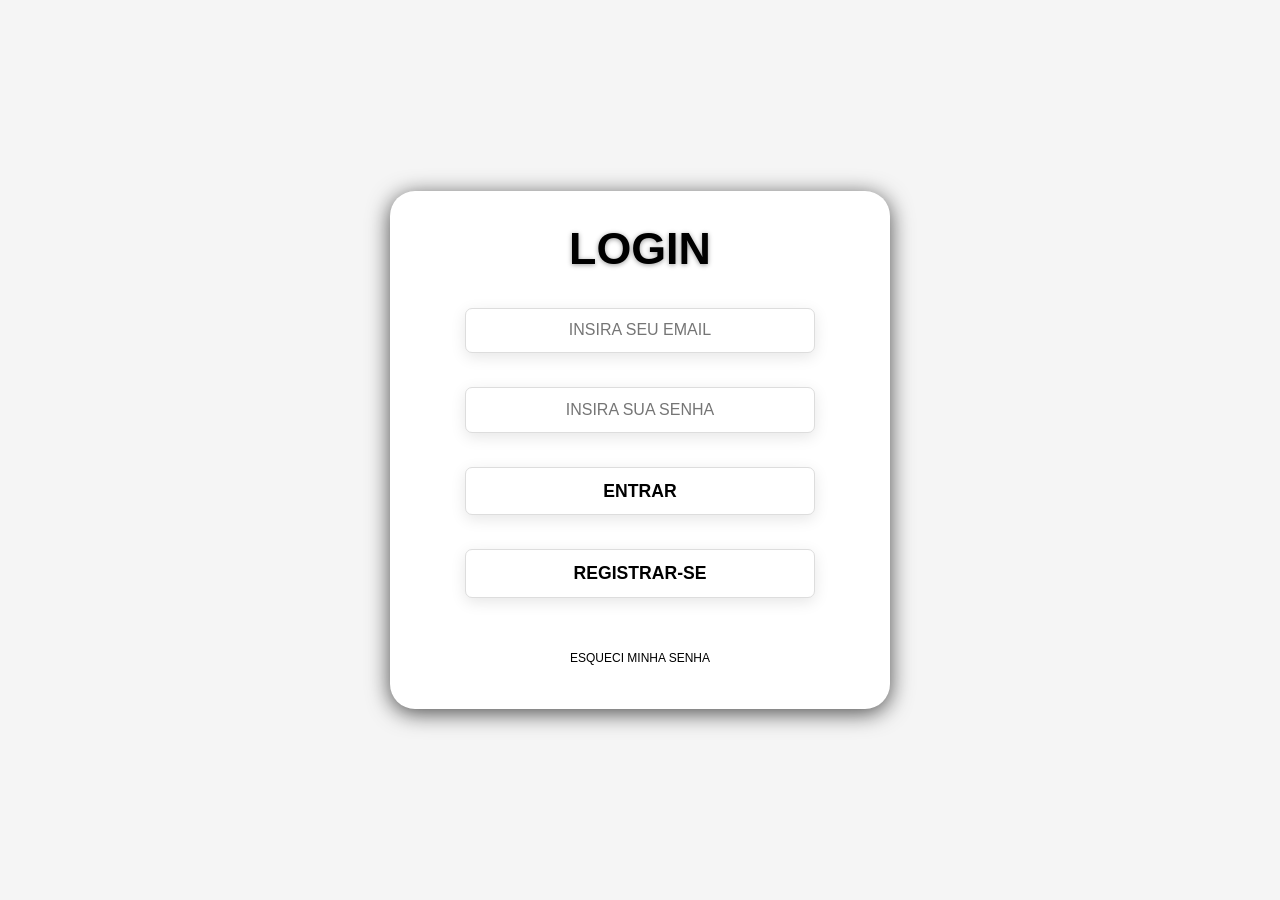
<file: src/views/index.html>
<!DOCTYPE html>
<html lang="pt-br">
<head>
    <meta charset="UTF-8">
    <meta name="viewport" content="width=device-width, initial-scale=1.0">
    <link rel="stylesheet" href="/src/public/css/styles.css">
    <title>LOGIN</title>
</head>
<body>
    <div id="errorModal" class="modal">
        <div class="modal-content">
            <span class="close">&times;</span>
            <h2>  Erro</h2>
            <p id="errorMessage"></p>
            <button id="closeBtn">Fechar</button>
        </div>
    </div>

    <div class="frame-meio">
        <label id="titulo">LOGIN</label>
        <label for="entry_email" style="display: none;">Email</label>
        <input type="text" id="entry_email" placeholder="INSIRA SEU EMAIL">
        <label for="entry_senha" style="display: none;">Senha</label>
        <input type="text" id="entry_senha" placeholder="INSIRA SUA SENHA">
        <button id="botao_entrar">ENTRAR</button>
        <button id="botao_registrar" onclick="AbrirRegister()">REGISTRAR-SE</button>
        <script>
            function AbrirRegister(){
                window.location.href = "register.html";
            }
        </script>
        <button id="esqueci" onclick="AbrirEsqueci()">ESQUECI MINHA SENHA</button>
        <script>
            function AbrirEsqueci(){
                window.location.href = "esqueci.html"
            };
        </script>
    </div>
    <script src="/src/public/js/script.js"></script>
</body>
</html>
</file>
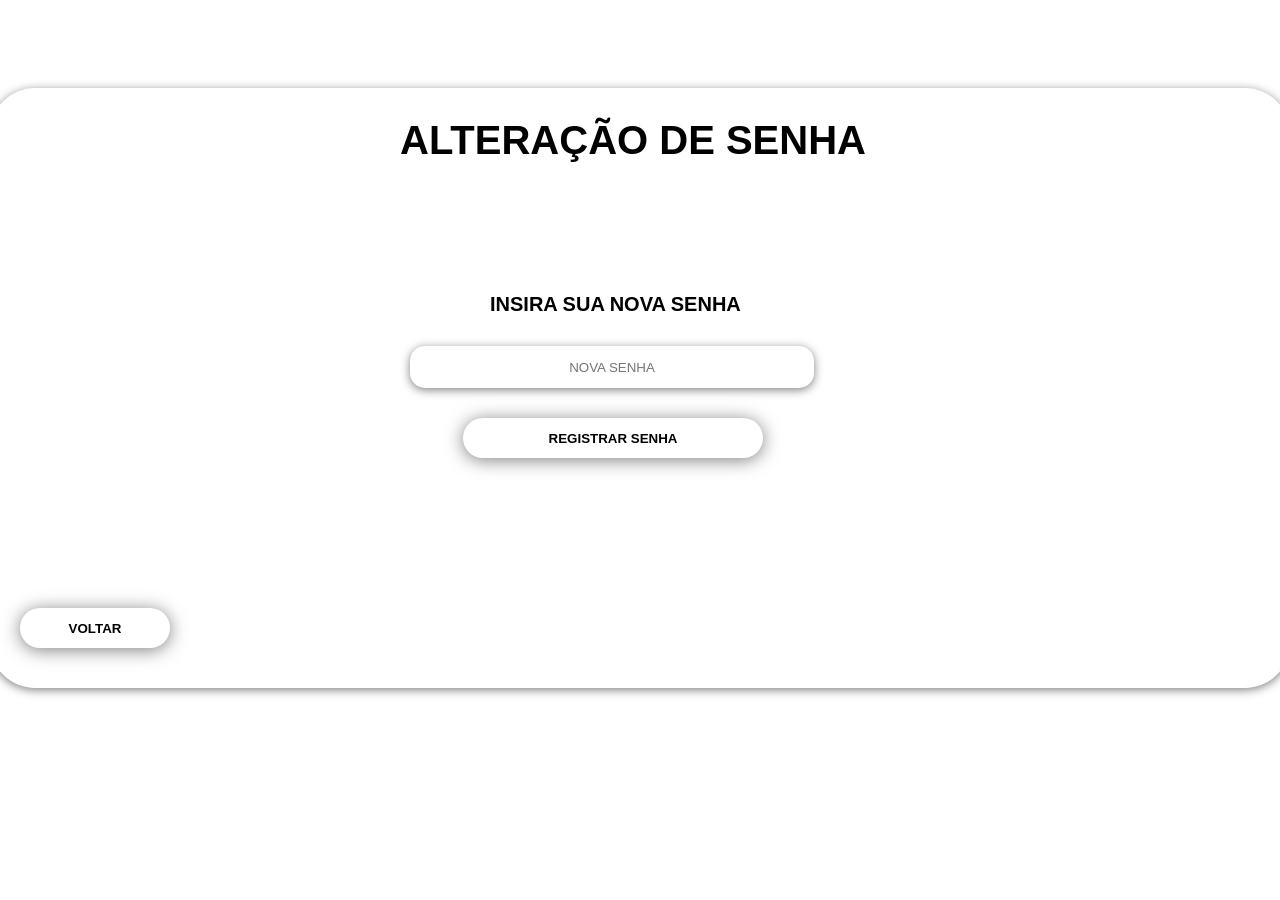
<file: src/views/alterarsenha.html>
<!DOCTYPE html>
<html lang="pt-br">
<head>
    <meta charset="UTF-8">
    <meta name="viewport" content="width=device-width, initial-scale=1.0">
    <link rel="stylesheet" href="/src/public/css/stylesalterar.css">
    <title>Alterar Senha</title>
</head>
<body>
    <div class="frame-meio">
        <label id="titulo">ALTERAÇÃO DE SENHA</label>
        <label id="label-email">INSIRA SUA NOVA SENHA</label>
        <input type="text" placeholder="NOVA SENHA" id="entry-email">
        <button id="send-code" onclick="NovaSenha()">REGISTRAR SENHA</button>
        <button id="voltar" onclick="Voltar()">VOLTAR</button>
        <script>
            function Voltar(){
                window.location.href = "index.html"
            }
        </script>
    </div>






    <script src="/src/public/js/scriptsalterar.js"></script>
</body>
</html>
</file>
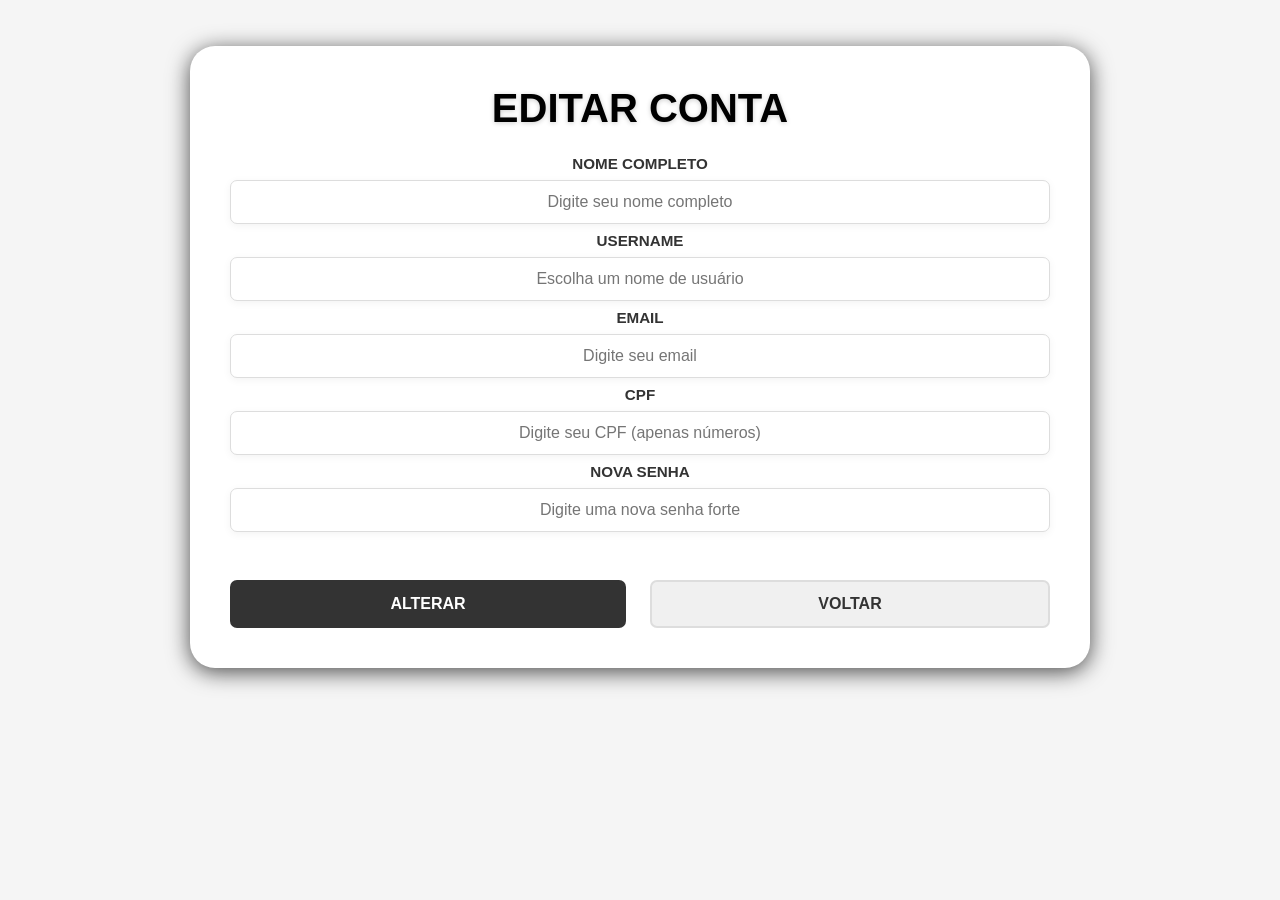
<file: src/views/editarconta.html>
<!DOCTYPE html>
<html lang="pt-br">
<head>
    <meta charset="UTF-8">
    <meta name="viewport" content="width=device-width, initial-scale=1.0">
    <link rel="stylesheet" href="/src/public/css/styleseditar.css">
    <title>Edite seus Dados</title>
</head>
<body>

    <div id="successModal" class="modal">
        <div class="modal-content">
            <span class="close">&times;</span>
            <h2>✅ Sucesso</h2>
            <p id="successMessage"></p>
            <button id="closeSuccessBtn">Fechar</button>
        </div>
    </div>

    <div id="errorModal" class="modal">
        <div class="modal-content">
            <span class="close">&times;</span>
            <h2>❌ Erro</h2>
            <p id="errorMessage"></p>
            <button id="closeErrorBtn">Fechar</button>
        </div>
    </div>

    <div class="frame-reg">
        <h1 id="topotit">EDITAR CONTA</h1>
        
        <div class="form-group">
            <label for="input-nome">NOME COMPLETO</label>
            <input type="text" id="input-nome" placeholder="Digite seu nome completo">
        </div>

        <div class="form-group">
            <label for="input-username">USERNAME</label>
            <input type="text" id="input-username" placeholder="Escolha um nome de usuário">
        </div>

        <div class="form-group">
            <label for="input-email">EMAIL</label>
            <input type="email" id="input-email" placeholder="Digite seu email">
        </div>

        <div class="form-group">
            <label for="input-cpf">CPF</label>
            <input type="text" id="input-cpf" placeholder="Digite seu CPF (apenas números)">
        </div>

        <div class="form-group">
            <label for="input-senha">NOVA SENHA</label>
            <input type="password" id="input-senha" placeholder="Digite uma nova senha forte">
        </div>

        

        <div class="button-group">
            <button id="botao-registrar" class="btn-primary" onclick="AlteracaoDados()">ALTERAR</button>
            <button id="botao-voltar" class="btn-secondary" onclick="window.location.href='mainprincipal.html'">VOLTAR</button>
        </div>
    </div>
    





    <script src="/src/public/js/scriptseditar.js"></script>
</body>
</html>
</file>
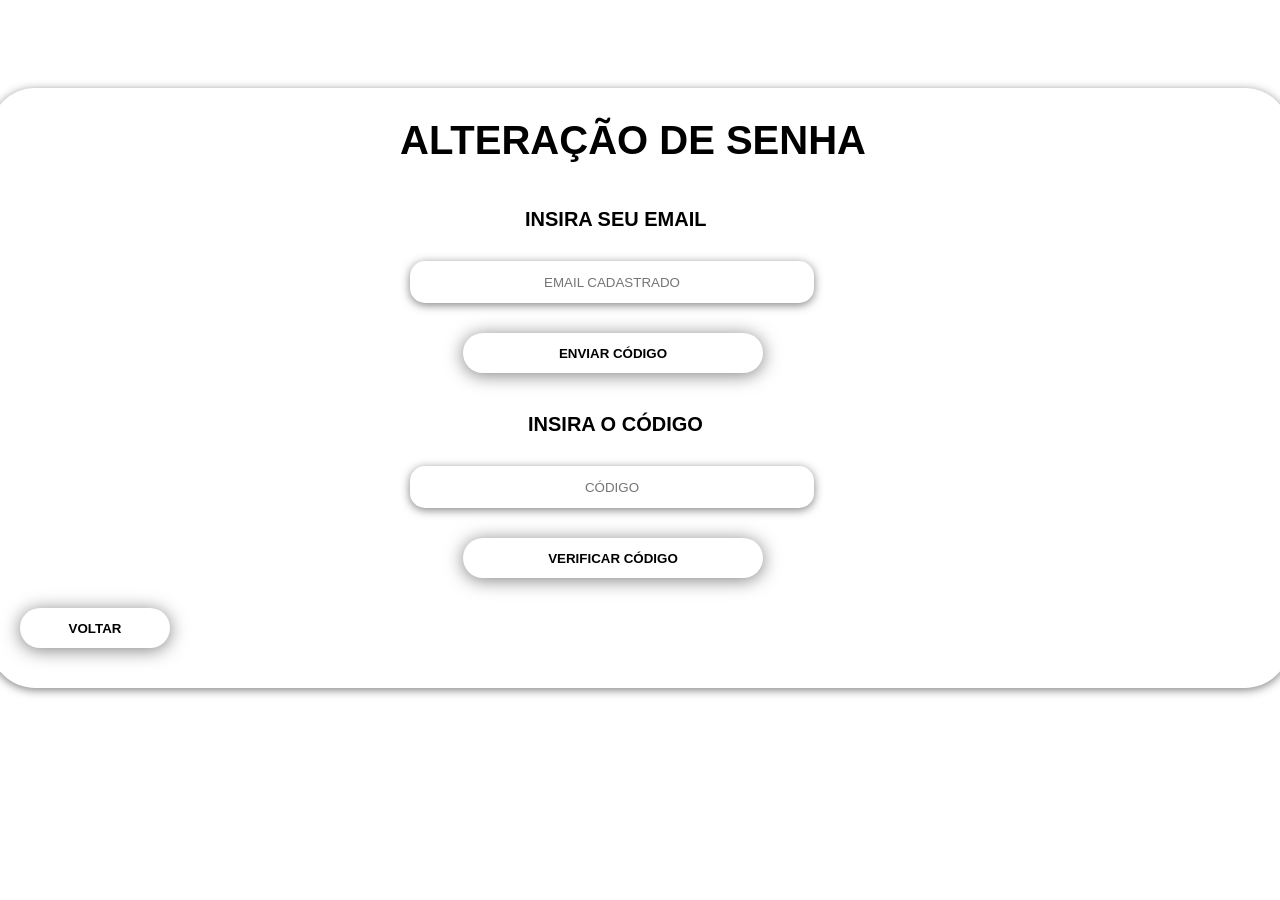
<file: src/views/esqueci.html>
<!DOCTYPE html>
<html lang="pt-br">
<head>
    <meta charset="UTF-8">
    <meta name="viewport" content="width=device-width, initial-scale=1.0">
    <link rel="stylesheet" href="/src/public/css/stylesesqueci.css">
    <title>Esqueci minha senha</title>
</head>
<body>
    <div class="frame-meio">
        <label id="titulo">ALTERAÇÃO DE SENHA</label>
        <label id="label-email">INSIRA SEU EMAIL</label>
        <input type="text" placeholder="EMAIL CADASTRADO" id="entry-email">
        <button id="send-code" onclick="ValidarEmail()">ENVIAR CÓDIGO</button>
        <label id="label-codigo">INSIRA O CÓDIGO</label>
        <input type="text" placeholder="CÓDIGO" id="entry-codigo">
        <button id="verify-code" onclick="ValidarCodigo()">VERIFICAR CÓDIGO</button>
        <button id="voltar" onclick="Voltar()">VOLTAR</button>
        <script>
            function Voltar(){
                window.location.href = "index.html"
            }
        </script>
    </div>






    <script src="/src/public/js/scriptsesqueci.js"></script>
</body>
</html>
</file>
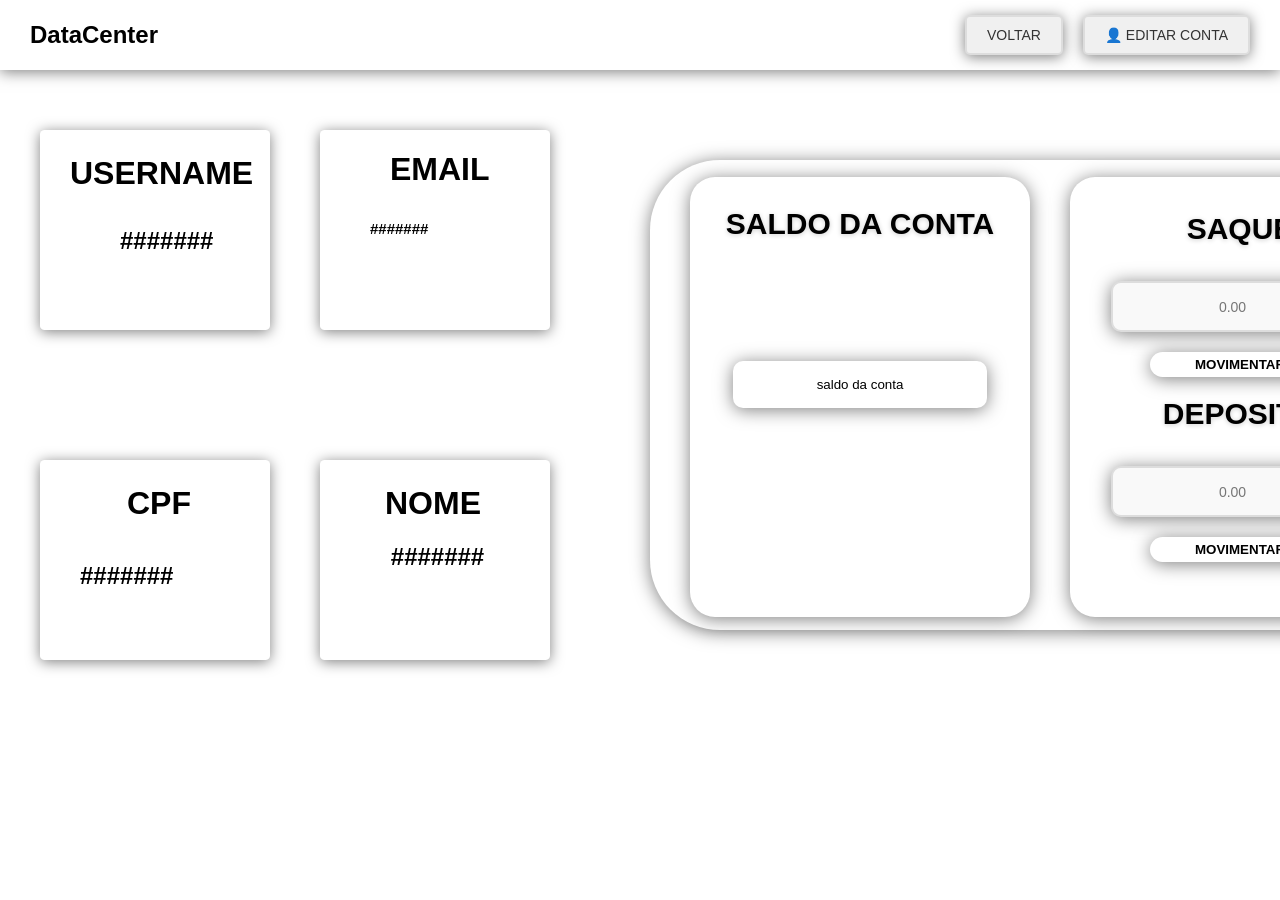
<file: src/views/mainprincipal.html>
<!DOCTYPE html>
<html lang="pt-br">
<head>
    <meta charset="UTF-8">
    <meta name="viewport" content="width=device-width, initial-scale=1.0">
    <link rel="stylesheet" href="/src/public/css/stylesmain.css">
    <title>Menu Principal</title>
</head>
<body>
    <div class="nav">
        <h1 id="site">DataCenter</h1>
        <button id="back" onclick="TelaLogin()">VOLTAR</button>
    <script>
        function TelaLogin(){
            window.location.href = "index.html";
        }
    </script>
        <button id="alterar_info" onclick="AbrirEditar()">👤 EDITAR CONTA</button>
        <script>
            function AbrirEditar(){
                window.location.href = "editarconta.html"
            }
        </script>
    </div>



    <div class="container01">
        <h1 id="nome_usuario">USERNAME</h1>
        <h2 id="usuario">#######</h2>  
    </div>



    <div class="container02">
        <h1 id="cpf_usuario">CPF</h1>
        <h2 id="cpf">#######</h2>  
    </div>


    <div class="container03">
        <h1 id="email_usuario">EMAIL</h1>
        <h2 id="email">#######</h2>  
    </div>


    <div class="container04">
        <h1 id="nome_usuario">NOME</h1>
        <h2 id="nome">#######</h2>  
    </div>



    <div class="containerdireita">
        <div id="frame-saldo">
            <h1 id="label-saldo">SALDO DA CONTA</h1>
            <label for="saldo_da_conta" style="display: none;">Saldo da Conta</label>
            <input type="text" value="saldo da conta" readonly id="saldo_da_conta">
            
        </div>
        <div id="frame-operacao">
            <label id="label-saque">SAQUE</label>
            <input type="number" step="0.01" min="0" placeholder="0.00" id="valor-saque">
            <button id="sacar" onclick="Operations()">MOVIMENTAR</button>
            <label id="label-deposito">DEPOSITO</label>
            <input type="number" step="0.01" min="0" placeholder="0.00" id="valor-deposito">
            <button id="depositar" onclick="Operations()">MOVIMENTAR</button>
        </div>
    </div>
    




    








    
    
    

    <script src="/src/public/js/scriptsmain.js"></script>
</body>
</html>
</file>
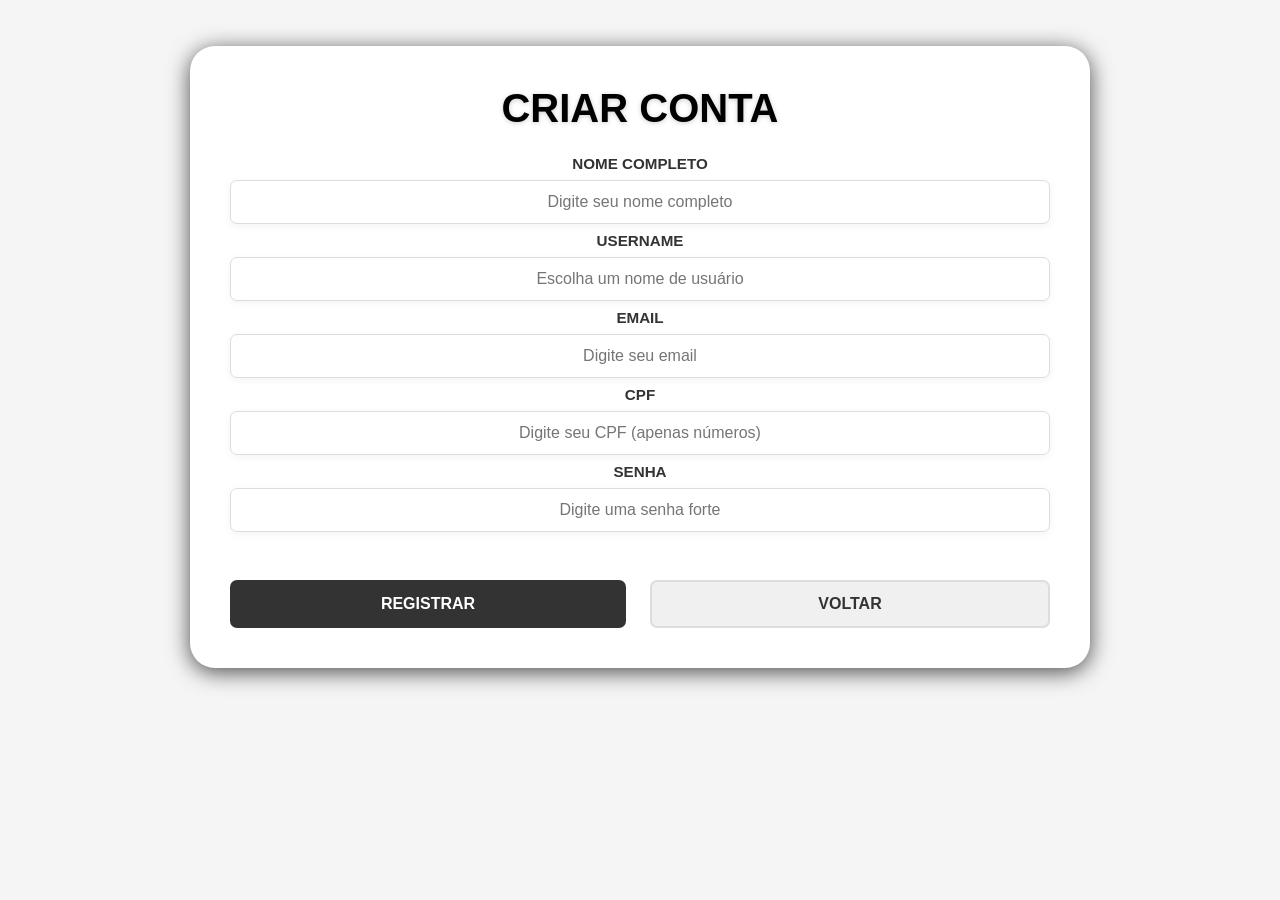
<file: src/views/register.html>
<!DOCTYPE html>
<html lang="pt-br">
<head>
    <meta charset="UTF-8">
    <meta name="viewport" content="width=device-width, initial-scale=1.0">
    <link rel="stylesheet" href="/src/public/css/stylesregister.css">
    <title>Registro</title>
</head>
<body>
    <div id="successModal" class="modal">
        <div class="modal-content">
            <span class="close">&times;</span>
            <h2>✅ Sucesso</h2>
            <p id="successMessage"></p>
            <button id="closeSuccessBtn">Fechar</button>
        </div>
    </div>

    <div id="errorModal" class="modal">
        <div class="modal-content">
            <span class="close">&times;</span>
            <h2>❌ Erro</h2>
            <p id="errorMessage"></p>
            <button id="closeErrorBtn">Fechar</button>
        </div>
    </div>

    <div class="frame-reg">
        <h1 id="topotit">CRIAR CONTA</h1>
        
        <div class="form-group">
            <label for="input-nome">NOME COMPLETO</label>
            <input type="text" id="input-nome" placeholder="Digite seu nome completo">
        </div>

        <div class="form-group">
            <label for="input-username">USERNAME</label>
            <input type="text" id="input-username" placeholder="Escolha um nome de usuário">
        </div>

        <div class="form-group">
            <label for="input-email">EMAIL</label>
            <input type="email" id="input-email" placeholder="Digite seu email">
        </div>

        <div class="form-group">
            <label for="input-cpf">CPF</label>
            <input type="text" id="input-cpf" placeholder="Digite seu CPF (apenas números)">
        </div>

        <div class="form-group">
            <label for="input-senha">SENHA</label>
            <input type="password" id="input-senha" placeholder="Digite uma senha forte">
        </div>

        

        <div class="button-group">
            <button id="botao-registrar" class="btn-primary" onclick="Validation()">REGISTRAR</button>
            <button id="botao-voltar" class="btn-secondary" onclick="window.location.href='index.html'">VOLTAR</button>
        </div>
    </div>

    <script src="/src/public/js/scriptsregister.js"></script>
</body>
</html>
</file>
<file: src/public/css/styles.css>
* {
    margin: 0;
    padding: 0;
    box-sizing: border-box;
}

body {
    display: flex;
    justify-content: center;
    align-items: center;
    min-height: 100vh;
    font-family: 'Segoe UI', Tahoma, Geneva, Verdana, sans-serif;
    background-color: #f5f5f5;
}

.modal {
    display: flex;
    position: fixed;
    z-index: 2000;
    left: 0;
    top: 0;
    width: 100%;
    height: 100%;
    background-color: rgba(0, 0, 0, 0);
    align-items: center;
    justify-content: center;
    visibility: hidden;
    opacity: 0;
    transition: all 0.3s ease;
}

.modal.show {
    background-color: rgba(0, 0, 0, 0.5);
    visibility: visible;
    opacity: 1;
}

.modal-content {
    background: #fff;
    padding: 2rem;
    width: 90%;
    max-width: 400px;
    border-radius: 10px;
    text-align: center;
    animation: fadeIn 0.3s ease;
    box-shadow: 0 4px 6px rgba(0, 0, 0, 0.2);
}

.modal-content h2 {
    color: red;
}

.close {
    float: right;
    font-size: 1.5rem;
    cursor: pointer;
}

button {
    margin-top: 1rem;
    padding: 0.8rem 1.5rem;
    border: none;
    background: red;
    color: white;
    border-radius: 5px;
    cursor: pointer;
    font-size: 1rem;
    transition: all 0.3s ease;
}

button:hover {
    background: darkred;
    transform: translateY(-2px);
}

@keyframes fadeIn {
    from {
        opacity: 0;
        transform: translateY(-20px);
    }
    to {
        opacity: 1;
        transform: translateY(0);
    }
}

.frame-meio {
    display: flex;
    flex-direction: column;
    justify-content: flex-start;
    align-items: center;
    background-color: rgb(255, 255, 255);
    width: 90%;
    max-width: 500px;
    padding: 2rem;
    border-radius: 25px;
    box-shadow: 0 4px 22px rgba(0, 0, 0, 0.7);
    transition: all 0.5s ease;
    gap: 1.5rem;
}

.frame-meio:hover {
    transform: translateY(-2px);
    box-shadow: 0 4px 15px rgba(0, 0, 0, 0.9);
}

#titulo {
    font-family: 'Segoe UI', Tahoma, Geneva, Verdana, sans-serif;
    font-weight: 700;
    font-size: clamp(2rem, 8vw, 2.8rem);
    text-shadow: 0 1px 5px rgba(0, 0, 0, 0.4);
    text-align: center;
}

#entry_email,
#entry_senha,
#botao_entrar,
#botao_registrar {
    width: 100%;
    max-width: 350px;
    padding: 0.8rem;
    margin-top: 10px;
    border-radius: 7px;
    border: 1px solid #ddd;
    box-shadow: 0 4px 15px rgba(0, 0, 0, 0.1);
    transition: all 0.4s ease;
    font-family: 'Segoe UI', Tahoma, Geneva, Verdana, sans-serif;
    font-size: 1rem;
    text-align: center;
    background-color: rgb(255, 255, 255);
}

#entry_email:hover,
#entry_senha:hover {
    transform: translateY(-2px);
    box-shadow: 0 3px 19px rgba(0, 0, 0, 0.2);
    border-color: #999;
}

#entry_email:focus,
#entry_senha:focus {
    outline: none;
    box-shadow: 0 3px 19px rgba(0, 0, 0, 0.3);
}

#botao_entrar,
#botao_registrar {
    font-weight: 700;
    font-size: 1.1rem;
    color: black;
    background-color: rgb(255, 255, 255);
    cursor: pointer;
    height: auto;

#botao_entrar:hover,
#botao_registrar:hover {
    transform: translateY(-2px);
    box-shadow: 0 3px 19px rgba(0, 0, 0, 0.2);
    background-color: #f0f0f0;
}

/* Media Query para telas pequenas */
@media (max-width: 480px) {
    .frame-meio {
        width: 95%;
        padding: 1.5rem 1rem;
        gap: 1rem;
    }
    
    #titulo {
        font-size: clamp(1.5rem, 7vw, 2rem);
    }
    
    #entry_email,
    #entry_senha,
    #botao_entrar,
    #botao_registrar {
        max-width: 100%;
        padding: 0.6rem;
        font-size: 0.95rem;
    }
    
    .modal-content {
        width: 95%;
        padding: 1.5rem 1rem;
    }
}

/* Media Query para tablets */
@media (min-width: 768px) {
    .frame-meio {
        max-width: 500px;
    }
}}




#esqueci{
    background-color: transparent;
    color: black;
    font-family: 'Segoe UI', Tahoma, Geneva, Verdana, sans-serif;
    font-size: 12px;

}
#esqueci:hover{
    transform: translateY(0px);
    color: #777777;
}
</file>
<file: src/public/css/stylesalterar.css>
body{
    display: flex;
    align-items: center;
    flex-direction: column;
    justify-content: center;
}

.frame-meio{
    display: flex;
    flex-direction: column;
    margin-top: 80px;
    border-radius: 45px;
    width: 1300px;
    height: 600px;
    background-color: rgb(255, 255, 255);
    box-shadow: 0px 2px 10px rgba(0, 0, 0, 0.5);
}

#titulo{
    font-family: 'Segoe UI', Tahoma, Geneva, Verdana, sans-serif;
    font-weight: 700;
    font-size: 40px;
    margin-top: 30px;
    margin-left: 410px;
}

#label-email{
    font-family: 'Segoe UI', Tahoma, Geneva, Verdana, sans-serif;
    font-weight: 700;
    font-size: 20px;
    margin-top: 130px;
    margin-left: 500px;
}

#entry-email{
    width: 400px;
    height: 40px;
    margin-top: 30px;
    margin-left: 420px;
    text-align: center;
    border-style: hidden;
    border-radius: 15px;
    box-shadow: 0px 2px 10px rgba(0, 0, 0, 0.5);
    transition: all 0.5s ease;
}

#entry-email:focus{
    outline: none;
}
#entry-email:hover{
    box-shadow: 0px 2px 15px rgba(0, 0, 0, 0.9);
    transform: translateY(-1px);
}


#send-code{
    width: 300px;
    height: 40px;
    margin-left: 473px;
    margin-top: 30px;
    font-family: 'Segoe UI', Tahoma, Geneva, Verdana, sans-serif;
    font-weight: 700;
    border-radius: 20px;
    border-style: hidden;
    background-color: white;
    box-shadow: 0px 2px 18px rgba(0, 0, 0, 0.5);
    transition: all 0.5s ease;
}
#send-code:hover{
    box-shadow: 0px 2px 15px rgba(0, 0, 0, 0.9);
    transform: translateY(-1px);
}


#voltar{
    width: 150px;
    height: 40px;
    margin-left: 30px;
    margin-top: 150px;
    font-family: 'Segoe UI', Tahoma, Geneva, Verdana, sans-serif;
    font-weight: 700;
    border-radius: 20px;
    border-style: hidden;
    background-color: white;
    box-shadow: 0px 2px 18px rgba(0, 0, 0, 0.5);
    transition: all 0.5s ease;
}
#voltar:hover{
    box-shadow: 0px 2px 15px rgba(0, 0, 0, 0.9);
    transform: translateY(-1px);
}
</file>
<file: src/public/css/styleseditar.css>
* {
    margin: 0;
    padding: 0;
    box-sizing: border-box;
}

body {
    display: flex;
    justify-content: center;
    align-items: center;
    max-height: 100vh;
    font-family: 'Segoe UI', Tahoma, Geneva, Verdana, sans-serif;
    background-color: #f5f5f5;
    padding: 1rem;
}


.modal {
    display: flex;
    position: fixed;
    z-index: 2000;
    left: 0;
    top: 0;
    width: 100%;
    height: 100%;
    background-color: rgba(0, 0, 0, 0);
    align-items: center;
    justify-content: center;
    visibility: hidden;
    opacity: 0;
    transition: all 0.3s ease;
}

.modal.show {
    background-color: rgba(0, 0, 0, 0.5);
    visibility: visible;
    opacity: 1;
}

.modal-content {
    background: #fff;
    padding: 2rem;
    width: 90%;
    max-width: 400px;
    border-radius: 10px;
    text-align: center;
    animation: fadeIn 0.3s ease;
    box-shadow: 0 4px 6px rgba(0, 0, 0, 0.2);
}

.modal-content h2 {
    margin-bottom: 1rem;
    font-size: 1.5rem;
}

.modal-content p {
    margin-bottom: 1.5rem;
    color: #333;
    line-height: 1.5;
}

.close {
    float: right;
    font-size: 1.5rem;
    cursor: pointer;
    color: #999;
    transition: color 0.3s ease;
}

.close:hover {
    color: #333;
}

.modal button {
    padding: 0.7rem 1.5rem;
    border: none;
    background: #333;
    color: white;
    border-radius: 5px;
    cursor: pointer;
    font-size: 1rem;
    transition: background 0.3s ease;
}

.modal button:hover {
    background: #555;
}

@keyframes fadeIn {
    from {
        opacity: 0;
        transform: translateY(-20px);
    }
    to {
        opacity: 1;
        transform: translateY(0);
    }
}

/* FRAME DE REGISTRO */
.frame-reg {
    display: flex;
    flex-direction: column;
    justify-content: flex-start;
    align-items: center;
    background-color: rgb(255, 255, 255);
    width: 99%;
    min-width: 900px;
    padding: 2rem;
    margin-top: 30px;
    border-radius: 25px;
    box-shadow: 0 4px 22px rgba(0, 0, 0, 0.7);
    transition: all 0.5s ease;
    gap: 0.5rem;
}

.frame-reg:hover {
    transform: translateY(-2px);
    box-shadow: 0 4px 15px rgba(0, 0, 0, 0.9);
}

#topotit {
    font-family: 'Segoe UI', Tahoma, Geneva, Verdana, sans-serif;
    font-weight: 700;
    font-size: clamp(1.8rem, 5vw, 2.5rem);
    text-shadow: 0 1px 5px rgba(0, 0, 0, 0.2);
    text-align: center;
    margin-bottom: 1rem;
}

/* FORM GROUPS */
.form-group {
    display: flex;
    flex-direction: column;
    width: 100%;
    gap: 0.5rem;
}

.form-group label {
    font-weight: 600;
    font-size: 0.95rem;
    color: #333;
    text-align: center;
}

.form-group input {
    width: 100%;
    padding: 0.75rem;
    border: 1px solid #ddd;
    border-radius: 7px;
    font-size: 1rem;
    background-color: #fff;
    box-shadow: 0 2px 8px rgba(0, 0, 0, 0.05);
    transition: all 0.3s ease;
    text-align: center;
}

.form-group input:hover {
    border-color: #999;
    box-shadow: 0 2px 12px rgba(0, 0, 0, 0.1);
}

.form-group input:focus {
    outline: none;
    border-color: #333;
    box-shadow: 0 2px 12px rgba(0, 0, 0, 0.15);
}

/* BUTTONS */
.button-group {
    display: flex;
    gap: 1.5rem;
    width: 100%;
    margin-top: 2.5rem;
}

.btn-primary,
.btn-secondary {
    flex: 1;
    padding: 0.8rem 1.5rem;
    border: none;
    border-radius: 7px;
    font-weight: 700;
    font-size: 1rem;
    cursor: pointer;
    transition: all 0.3s ease;
}

.btn-primary {
    background-color: #333;
    color: white;
}

.btn-primary:hover {
    background-color: #555;
    transform: translateY(-2px);
    box-shadow: 0 4px 12px rgba(0, 0, 0, 0.2);
}

.btn-secondary {
    background-color: #f0f0f0;
    color: #333;
    border: 2px solid #ddd;
}

.btn-secondary:hover {
    background-color: #e0e0e0;
    border-color: #999;
    transform: translateY(-2px);
}

/* MEDIA QUERIES */
@media (max-width: 480px) {
    body {
        padding: 0.5rem;
    }

    .frame-reg {
        width: 95%;
        padding: 1.5rem 1rem;
        gap: 1rem;
    }

    #topotit {
        font-size: clamp(1.5rem, 4vw, 2rem);
        margin-bottom: 0.5rem;
    }

    .form-group input {
        padding: 0.6rem;
        font-size: 0.95rem;
    }

    .button-group {
        flex-direction: column;
        gap: 0.8rem;
    }

    .btn-primary,
    .btn-secondary {
        padding: 0.7rem 1rem;
        font-size: 0.95rem;
    }

    .modal-content {
        width: 95%;
        padding: 1.5rem 1rem;
    }
}

@media (min-width: 768px) {
    .frame-reg {
        max-width: 500px;
        padding: 2.5rem;
    }
}
</file>
<file: src/public/css/stylesesqueci.css>
body{
    display: flex;
    align-items: center;
    flex-direction: column;
    justify-content: center;
}

.frame-meio{
    display: flex;
    flex-direction: column;
    margin-top: 80px;
    border-radius: 45px;
    width: 1300px;
    height: 600px;
    background-color: rgb(255, 255, 255);
    box-shadow: 0px 2px 10px rgba(0, 0, 0, 0.5);
}

#titulo{
    font-family: 'Segoe UI', Tahoma, Geneva, Verdana, sans-serif;
    font-weight: 700;
    font-size: 40px;
    margin-top: 30px;
    margin-left: 410px;
}

#label-email{
    font-family: 'Segoe UI', Tahoma, Geneva, Verdana, sans-serif;
    font-weight: 700;
    font-size: 20px;
    margin-top: 45px;
    margin-left: 535px;
}

#entry-email{
    width: 400px;
    height: 40px;
    margin-top: 30px;
    margin-left: 420px;
    text-align: center;
    border-style: hidden;
    border-radius: 15px;
    box-shadow: 0px 2px 10px rgba(0, 0, 0, 0.5);
    transition: all 0.5s ease;
}

#entry-email:focus{
    outline: none;
}
#entry-email:hover{
    box-shadow: 0px 2px 15px rgba(0, 0, 0, 0.9);
    transform: translateY(-1px);
}


#send-code{
    width: 300px;
    height: 40px;
    margin-left: 473px;
    margin-top: 30px;
    font-family: 'Segoe UI', Tahoma, Geneva, Verdana, sans-serif;
    font-weight: 700;
    border-radius: 20px;
    border-style: hidden;
    background-color: white;
    box-shadow: 0px 2px 18px rgba(0, 0, 0, 0.5);
    transition: all 0.5s ease;
}
#send-code:hover{
    box-shadow: 0px 2px 15px rgba(0, 0, 0, 0.9);
    transform: translateY(-1px);
}


#label-codigo{
    font-family: 'Segoe UI', Tahoma, Geneva, Verdana, sans-serif;
    font-weight: 700;
    font-size: 20px;
    margin-top: 40px;
    margin-left: 538px;
}

#entry-codigo{

    width: 400px;
    height: 40px;
    margin-top: 30px;
    margin-left: 420px;
    text-align: center;
    border-style: hidden;
    border-radius: 15px;
    box-shadow: 0px 2px 10px rgba(0, 0, 0, 0.5);
    transition: all 0.5s ease;
}
#entry-codigo:focus{
    outline: none;
}
#entry-codigo:hover{
    box-shadow: 0px 2px 15px rgba(0, 0, 0, 0.9);
    transform: translateY(-1px);
}


#verify-code{
    width: 300px;
    height: 40px;
    margin-left: 473px;
    margin-top: 30px;
    font-family: 'Segoe UI', Tahoma, Geneva, Verdana, sans-serif;
    font-weight: 700;
    border-radius: 20px;
    border-style: hidden;
    background-color: white;
    box-shadow: 0px 2px 18px rgba(0, 0, 0, 0.5);
    transition: all 0.5s ease;
}
#verify-code:hover{
    box-shadow: 0px 2px 15px rgba(0, 0, 0, 0.9);
    transform: translateY(-1px);
}

#voltar{
    width: 150px;
    height: 40px;
    margin-left: 30px;
    margin-top: 30px;
    font-family: 'Segoe UI', Tahoma, Geneva, Verdana, sans-serif;
    font-weight: 700;
    border-radius: 20px;
    border-style: hidden;
    background-color: white;
    box-shadow: 0px 2px 18px rgba(0, 0, 0, 0.5);
    transition: all 0.5s ease;
}
#voltar:hover{
    box-shadow: 0px 2px 15px rgba(0, 0, 0, 0.9);
    transform: translateY(-1px);
}
</file>
<file: src/public/css/stylesmain.css>
body{
    display: flex;
    flex-direction: column;
    margin: 0;
    padding: 0;
}

.nav{
    display: flex;
    justify-content: space-between;
    align-items: center;
    background-color: #ffffff;
    width: 100%;
    height: auto;
    min-height: 60px;
    position: fixed;
    top: 0;
    left: 0;
    z-index: 1000;
    padding: 15px 30px;
    box-sizing: border-box;
    box-shadow: 0px 2px 14px rgba(0, 0, 0, 0.5);
    transition: all 0.5s ease;
    gap: 20px;
    flex-wrap: wrap;
}

.nav:hover{
    transform: translateY(-1px);
    box-shadow: 0px 2px 18px rgba(0, 0, 0, 0.9);
}

.nav h1{
    margin: 0;
    font-size: 24px;
    font-family: 'Segoe UI', Tahoma, Geneva, Verdana, sans-serif;
    font-size: 500;
}

.nav button{
    padding: 10px 20px;
    font-size: 14px;
    white-space: nowrap;
    font-family: 'Segoe UI', Tahoma, Geneva, Verdana, sans-serif;
    font-size: 500;
}





#alterar_info{
    background-color: #f0f0f0;
    color: #333;
    border: 2px solid #ddd;
    padding: 10px 20px;
    transition: all 0.5s ease;
    font-family: 'Segoe UI', Tahoma, Geneva, Verdana, sans-serif;
    border-radius: 5px;
    font-size: 14px;
    box-shadow: 0px 2px 14px rgba(0, 0, 0, 0.5);
    cursor: pointer;
}
#alterar_info:hover {
    background-color: #e0e0e0;
    border-color: #999;
    transform: translateY(-2px);
    box-shadow: 0px 2px 18px rgba(0, 0, 0, 0.9);
}





#back {
    background-color: #f0f0f0;
    color: #333;
    border: 2px solid #ddd;
    padding: 10px 20px;
    transition: all 0.5s ease;
    font-family: 'Segoe UI', Tahoma, Geneva, Verdana, sans-serif;
    border-radius: 5px;
    font-size: 14px;
    box-shadow: 0px 2px 14px rgba(0, 0, 0, 0.5);
    cursor: pointer;
    margin-left: auto;
    font-size: 14px;
}

#back:hover {
    background-color: #e0e0e0;
    border-color: #999;
    transform: translateY(-2px);
    box-shadow: 0px 2px 18px rgba(0, 0, 0, 0.9);
}


 .container01{
    display: inline-block;
    position: relative;
    padding-left: 30px;
    margin-top: 130px;
    background-color: #ffffff;
    width: 200px;
    height: 200px;
    border-radius: 2%;
    box-shadow: 0px 2px 14px rgba(0, 0, 0, 0.5);
    margin-left: 40px;
    margin-right: 20px;
    transition: all 0.5s ease;
    vertical-align: top;
 }

.container01 #nome_usuario{
    position: relative;
    top: 25px;
    left: 0px;
    margin: 0;
    font-family: 'Segoe UI', Tahoma, Geneva, Verdana, sans-serif;
    font-size: 500;
}

.container01 #usuario{
    position: relative;
    top: 60px;
    left: 50px;
    margin: 0;
    font-family: 'Segoe UI', Tahoma, Geneva, Verdana, sans-serif;
    font-size: 500;
}

.container01:hover{
    transform: translateY(-2px);
    background-color: #f1f1f1;
    box-shadow: 0px 2px 18px rgba(0, 0, 0, 0.9);
}




.container02{
    position: relative;
    align-items: flex-start;
    padding-left: 30px;
    margin-top: 130px;
    background-color: #ffffff;
    width: 200px;
    height: 200px;
    border-radius: 2%;
    box-shadow: 0px 2px 14px rgba(0, 0, 0, 0.5);
    margin-left: 40px;
    transition: all 0.5s ease;
 }

.container02 #cpf_usuario{
    position: relative;
    justify-content: center;
    left: 7px;
    margin-top: 25px;
    margin-left: 50px;
    font-family: 'Segoe UI', Tahoma, Geneva, Verdana, sans-serif;
    font-size: 500;
}

.container02 #cpf{
    position: relative;
    top: -60px;
    left: 80px;
    justify-content: center;
    margin-top: 100px;
    margin-left: -70px;
    font-family: 'Segoe UI', Tahoma, Geneva, Verdana, sans-serif;
    font-size: 500;
}

.container02:hover{
    transform: translateY(-2px);
    background-color: #f1f1f1;
    box-shadow: 0px 2px 18px rgba(0, 0, 0, 0.9);
}





.container03{
    
    position: relative;
    justify-content:center;
    align-items: flex-start;
    padding-left: 30px;
    background-color: #ffffff;
    margin-top: -530px;
    width: 200px;
    height: 200px;
    border-radius: 2%;
    box-shadow: 0px 2px 14px rgba(0, 0, 0, 0.5);
    margin-left: 320px;
    transition: all 0.5s ease;
 }

.container03 #email_usuario{
    position: relative;
    right:-40px;
    justify-content: center;
    font-family: 'Segoe UI', Tahoma, Geneva, Verdana, sans-serif;
    font-size: 500;
}

.container03 #email{
    position: relative;
    top: 10px;
    left: 20px;
    font-family: 'Segoe UI', Tahoma, Geneva, Verdana, sans-serif;
    font-size: 15px;
}

.container03:hover{
    transform: translateY(-2px);
    background-color: #f1f1f1;
    box-shadow: 0px 2px 18px rgba(0, 0, 0, 0.9);
}





.container04{
    position: relative;
    align-items: flex-start;
    padding-left: 30px;
    margin-top: 130px;
    background-color: #ffffff;
    width: 200px;
    height: 200px;
    border-radius: 2%;
    box-shadow: 0px 2px 14px rgba(0, 0, 0, 0.5);
    margin-left: 320px;
    transition: all 0.5s ease;
 }

.container04 #nome_usuario{
    position: relative;
    justify-content: center;
    margin-top: 25px;
    margin-left: 35px;
    font-family: 'Segoe UI', Tahoma, Geneva, Verdana, sans-serif;
    font-size: 500;
}

.container04 #nome{
    display: flex;
    align-items: center;
    justify-content: center;
    margin-left: -25px;
    font-family: 'Segoe UI', Tahoma, Geneva, Verdana, sans-serif;
    font-size: 500;
}

.container04:hover{
    transform: translateY(-2px);
    background-color: #f1f1f1;
    box-shadow: 0px 2px 18px rgba(0, 0, 0, 0.9);
}



.containerdireita{
    display: flex;
    justify-content: flex-start;
    height: 470px;
    width: 800px;
    background-color: aqua;
    margin-top: -500px;
    margin-left: 650px;
    border-radius: 70px;
    background-color: white;
    box-shadow: 0px 2px 18px rgba(0, 0, 0, 0.5);
    transition: all 0.6s ease;
}
.containerdireita:hover{
    transform: translateY(-2px);
    background-color: #f1f1f1;
    box-shadow: 0px 2px 18px rgba(0, 0, 0, 0.9);
}



#frame-saldo{
    display: flex;
    flex-direction: column;
    align-items: center;
    width: 340px;
    height: 440px;
    margin-top: 17px;
    margin-left: 40px;
    background-color: rgb(255, 255, 255);
    border-radius: 25px; 
    box-shadow: 0px 2px 18px rgba(0, 0, 0, 0.5);
    transition: all 0.5s ease;
    gap: 40px;
}
#frame-saldo:hover{

    box-shadow: 0px 2px 15px rgba(0, 0, 0, 0.9);
    transform: translateY(-1px);
}

#frame-operacao{
    display: flex;
    flex-direction: column;
    align-items: center;
    justify-content: center;
    width: 340px;
    height: 440px;
    margin-top: 17px;
    margin-left: 40px;
    background-color: rgb(255, 255, 255);
    border-radius: 25px;
    box-shadow: 0px 2px 18px rgba(0, 0, 0, 0.5); 
    transition: all 0.5s ease;
    gap: 20px;
}
#frame-operacao:hover{
    box-shadow: 0px 2px 15px rgba(0, 0, 0, 0.9);
    transform: translateY(-1px);
}

#label-saque{
    display: flex;
    justify-content: center;
    margin-top: -20px;
    align-items: center;
    font-family: 'Segoe UI', Tahoma, Geneva, Verdana, sans-serif;
    font-weight: 700;
    font-size: 30px;
    text-shadow: 0px 1px 5px rgba(0, 0, 0, 0.2);
}

#label-saldo{
    font-family: 'Segoe UI', Tahoma, Geneva, Verdana, sans-serif;
    font-weight: 700;
    font-size: 30px;
    margin-top: 30px;
    text-shadow: 0px 1px 5px rgba(0, 0, 0, 0.2);
}
#label-deposito{
    display: flex;
    align-items: center;
    justify-content: center;
    font-family: 'Segoe UI', Tahoma, Geneva, Verdana, sans-serif;
    font-weight: 700;
    font-size: 30px;
    text-shadow: 0px 1px 5px rgba(0, 0, 0, 0.2);
}

#saldo_da_conta{
    margin-top: 60px;
    height: 45px;
    width: 250px;
    text-align: center;
    border-radius: 10px;
    border-width: 10px;
    border-style:hidden;
    box-shadow: 0px 2px 18px rgba(0, 0, 0, 0.5);
    transition: all 0.5s ease;
}
#saldo_da_conta:hover{
    
    box-shadow: 0px 2px 15px rgba(0, 0, 0, 0.9);
    transform: translateY(-1px);

}

#valor-saque{
    margin-top: 15px;
    height: 45px;
    width: 250px;
    text-align: center;
    border-radius: 10px;
    border: 2px solid #ddd;
    box-shadow: 0px 2px 18px rgba(0, 0, 0, 0.5);
    font-family: 'Segoe UI', Tahoma, Geneva, Verdana, sans-serif;
    font-size: 14px;
    background-color: #f9f9f9;
    transition: all 0.5s ease;
   
}
#valor-saque:hover{
    box-shadow: 0px 2px 15px rgba(0, 0, 0, 0.9);
    transform: translateY(-1px);
}
#valor-saque:focus {
    outline: none ;  
}

#valor-deposito{
    margin-top: 15px;
    height: 45px;
    width: 250px;
    text-align: center;
    border-radius: 10px;
    border: 2px solid #ddd;
    box-shadow: 0px 2px 18px rgba(0, 0, 0, 0.5);
    font-family: 'Segoe UI', Tahoma, Geneva, Verdana, sans-serif;
    font-size: 14px;
    background-color: #f9f9f9;
    transition: all 0.5s ease;
}
#valor-deposito:hover{
    box-shadow: 0px 2px 15px rgba(0, 0, 0, 0.9);
    transform: translateY(-1px);
}
#valor-deposito:focus {
    outline: none ;  
}


#sacar{
    width: 180px;
    height: 25px;
    font-family: 'Segoe UI', Tahoma, Geneva, Verdana, sans-serif;
    font-weight: 700;
    border-radius: 20px;
    border-style: hidden;
    background-color: white;
    box-shadow: 0px 2px 18px rgba(0, 0, 0, 0.5);
    transition: all 0.5s ease;
}
#sacar:hover{
    box-shadow: 0px 2px 15px rgba(0, 0, 0, 0.9);
    transform: translateY(-1px);
}


#depositar{
    width: 180px;
    height: 25px;
    font-family: 'Segoe UI', Tahoma, Geneva, Verdana, sans-serif;
    font-weight: 700;
    border-radius: 20px;
    border-style: hidden;
    background-color: white;
    box-shadow: 0px 2px 18px rgba(0, 0, 0, 0.5);
    transition: all 0.5s ease;
}

#depositar:hover{
    box-shadow: 0px 2px 15px rgba(0, 0, 0, 0.9);
    transform: translateY(-1px);
}
</file>
<file: src/public/css/stylesregister.css>
* {
    margin: 0;
    padding: 0;
    box-sizing: border-box;
}

body {
    display: flex;
    justify-content: center;
    align-items: center;
    max-height: 100vh;
    font-family: 'Segoe UI', Tahoma, Geneva, Verdana, sans-serif;
    background-color: #f5f5f5;
    padding: 1rem;
}


.modal {
    display: flex;
    position: fixed;
    z-index: 2000;
    left: 0;
    top: 0;
    width: 100%;
    height: 100%;
    background-color: rgba(0, 0, 0, 0);
    align-items: center;
    justify-content: center;
    visibility: hidden;
    opacity: 0;
    transition: all 0.3s ease;
}

.modal.show {
    background-color: rgba(0, 0, 0, 0.5);
    visibility: visible;
    opacity: 1;
}

.modal-content {
    background: #fff;
    padding: 2rem;
    width: 90%;
    max-width: 400px;
    border-radius: 10px;
    text-align: center;
    animation: fadeIn 0.3s ease;
    box-shadow: 0 4px 6px rgba(0, 0, 0, 0.2);
}

.modal-content h2 {
    margin-bottom: 1rem;
    font-size: 1.5rem;
}

.modal-content p {
    margin-bottom: 1.5rem;
    color: #333;
    line-height: 1.5;
}

.close {
    float: right;
    font-size: 1.5rem;
    cursor: pointer;
    color: #999;
    transition: color 0.3s ease;
}

.close:hover {
    color: #333;
}

.modal button {
    padding: 0.7rem 1.5rem;
    border: none;
    background: #333;
    color: white;
    border-radius: 5px;
    cursor: pointer;
    font-size: 1rem;
    transition: background 0.3s ease;
}

.modal button:hover {
    background: #555;
}

@keyframes fadeIn {
    from {
        opacity: 0;
        transform: translateY(-20px);
    }
    to {
        opacity: 1;
        transform: translateY(0);
    }
}

/* FRAME DE REGISTRO */
.frame-reg {
    display: flex;
    flex-direction: column;
    justify-content: flex-start;
    align-items: center;
    background-color: rgb(255, 255, 255);
    width: 99%;
    min-width: 900px;
    padding: 2rem;
    margin-top: 30px;
    border-radius: 25px;
    box-shadow: 0 4px 22px rgba(0, 0, 0, 0.7);
    transition: all 0.5s ease;
    gap: 0.5rem;
}

.frame-reg:hover {
    transform: translateY(-2px);
    box-shadow: 0 4px 15px rgba(0, 0, 0, 0.9);
}

#topotit {
    font-family: 'Segoe UI', Tahoma, Geneva, Verdana, sans-serif;
    font-weight: 700;
    font-size: clamp(1.8rem, 5vw, 2.5rem);
    text-shadow: 0 1px 5px rgba(0, 0, 0, 0.2);
    text-align: center;
    margin-bottom: 1rem;
}

/* FORM GROUPS */
.form-group {
    display: flex;
    flex-direction: column;
    width: 100%;
    gap: 0.5rem;
}

.form-group label {
    font-weight: 600;
    font-size: 0.95rem;
    color: #333;
    text-align: center;
}

.form-group input {
    width: 100%;
    padding: 0.75rem;
    border: 1px solid #ddd;
    border-radius: 7px;
    font-size: 1rem;
    background-color: #fff;
    box-shadow: 0 2px 8px rgba(0, 0, 0, 0.05);
    transition: all 0.3s ease;
    text-align: center;
}

.form-group input:hover {
    border-color: #999;
    box-shadow: 0 2px 12px rgba(0, 0, 0, 0.1);
}

.form-group input:focus {
    outline: none;
    border-color: #333;
    box-shadow: 0 2px 12px rgba(0, 0, 0, 0.15);
}

/* BUTTONS */
.button-group {
    display: flex;
    gap: 1.5rem;
    width: 100%;
    margin-top: 2.5rem;
}

.btn-primary,
.btn-secondary {
    flex: 1;
    padding: 0.8rem 1.5rem;
    border: none;
    border-radius: 7px;
    font-weight: 700;
    font-size: 1rem;
    cursor: pointer;
    transition: all 0.3s ease;
}

.btn-primary {
    background-color: #333;
    color: white;
}

.btn-primary:hover {
    background-color: #555;
    transform: translateY(-2px);
    box-shadow: 0 4px 12px rgba(0, 0, 0, 0.2);
}

.btn-secondary {
    background-color: #f0f0f0;
    color: #333;
    border: 2px solid #ddd;
}

.btn-secondary:hover {
    background-color: #e0e0e0;
    border-color: #999;
    transform: translateY(-2px);
}

/* MEDIA QUERIES */
@media (max-width: 480px) {
    body {
        padding: 0.5rem;
    }

    .frame-reg {
        width: 95%;
        padding: 1.5rem 1rem;
        gap: 1rem;
    }

    #topotit {
        font-size: clamp(1.5rem, 4vw, 2rem);
        margin-bottom: 0.5rem;
    }

    .form-group input {
        padding: 0.6rem;
        font-size: 0.95rem;
    }

    .button-group {
        flex-direction: column;
        gap: 0.8rem;
    }

    .btn-primary,
    .btn-secondary {
        padding: 0.7rem 1rem;
        font-size: 0.95rem;
    }

    .modal-content {
        width: 95%;
        padding: 1.5rem 1rem;
    }
}

@media (min-width: 768px) {
    .frame-reg {
        max-width: 500px;
        padding: 2.5rem;
    }
}
</file>
